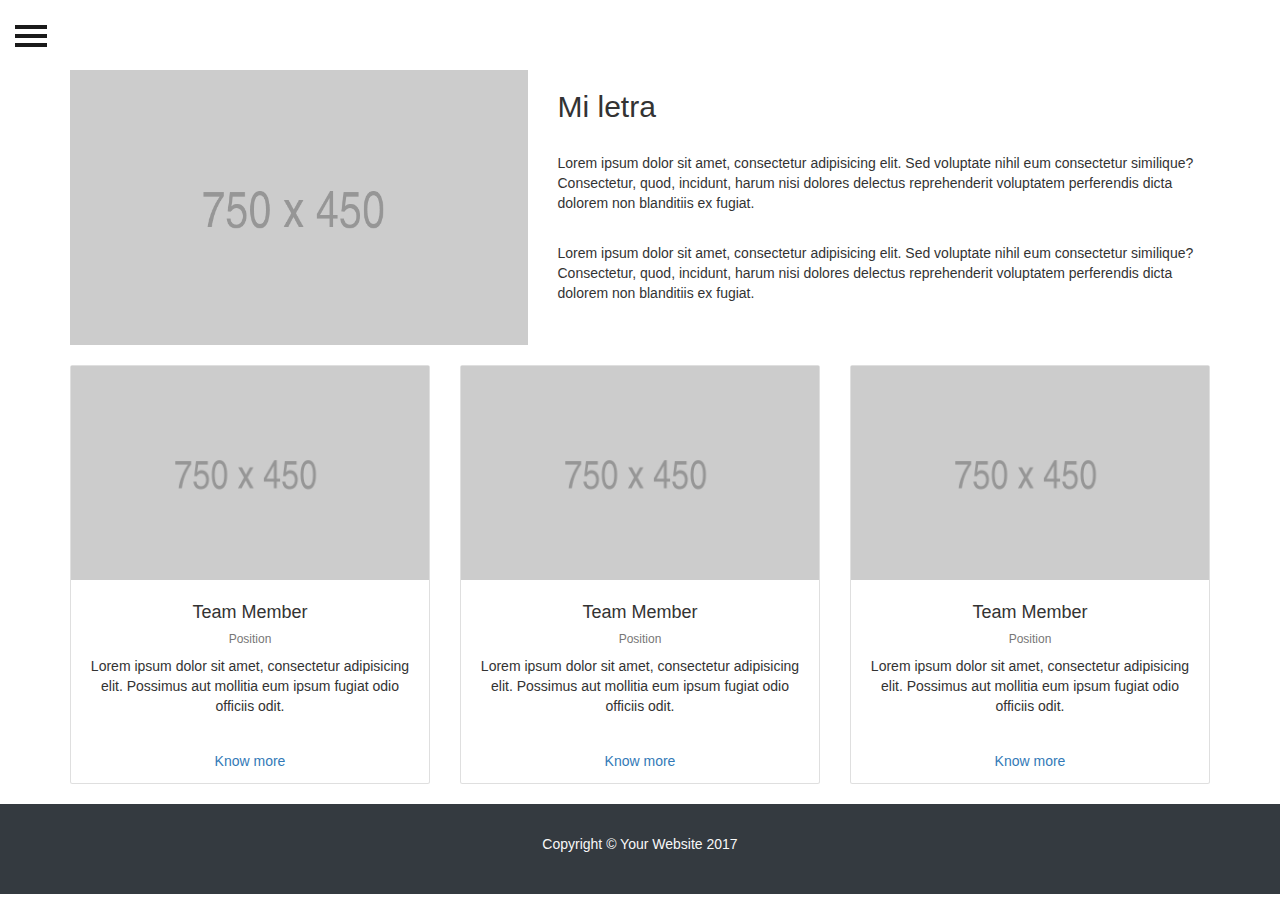
<file: index.html>
<!DOCTYPE html>
<html lang="en">

<head>
  <meta charset="utf-8">
  <meta name="viewport" content="width=device-width, initial-scale=1, shrink-to-fit=no">
  <meta name="description" content="">
  <meta name="author" content="">
  <title>Dashboard</title>
  <!-- Bootstrap core CSS-->
  <link href="css/bootstrap/bootstrap.css" rel="stylesheet">
  <link href="css/menu-sidebar.css" rel="stylesheet">
  <link href="css/style.css" rel="stylesheet">
</head>

<body>
  <div class="container-fluid nopadding">
    <div id="wrapper">
      <div class="overlay"></div>
      <nav class="navbar navbar-inverse navbar-fixed-top"
      id="sidebar-wrapper" role="navigation">
      <ul class="nav sidebar-nav">
        <li class="sidebar-brand">
          <a href="#">Home</a>
        </li>
        <li><a href="views/francisco.html">Francisco</a></li>
        <li><a href="#">Hesdasctor</a></li>
        <li><a href="#">Luis</a></li>      
      </ul>
    </nav>


    <section id="page-content-wrapper">
      <button type="button" class="hamburger is-closed" data-toggle="offcanvas">
        <span class="hamb-top"></span>
        <span class="hamb-middle"></span>
        <span class="hamb-bottom"></span>
      </button>

      <article class="container">
        <div class="row">
          <div class="col-md-5">
            <img src="img/750x450.png" class="adaptar img-fluid">
          </div>
          <div class="col-md-7">
            <h2 class="section-heading">Mi letra</h2>
            <br>
            <p class="">Lorem ipsum dolor sit amet, consectetur adipisicing elit. Sed voluptate nihil eum consectetur similique? Consectetur, quod, incidunt, harum nisi dolores delectus reprehenderit voluptatem perferendis dicta dolorem non blanditiis ex fugiat.</p>
            <br>
            <p class="">Lorem ipsum dolor sit amet, consectetur adipisicing elit. Sed voluptate nihil eum consectetur similique? Consectetur, quod, incidunt, harum nisi dolores delectus reprehenderit voluptatem perferendis dicta dolorem non blanditiis ex fugiat.</p>
            <br>

          </div>
        </div>
        <br>
        <div class="row">
          <div class="col-md-4">
           <div class="card text-center">
            <img class="adaptar img-fluid" src="img/750x450.png">
            <div class="card-body">
              <h4 class="section-heading">Team Member</h4>
              <h6 class="text-muted">Position</h6>
              <p>Lorem ipsum dolor sit amet, consectetur adipisicing elit. Possimus aut mollitia eum ipsum fugiat odio officiis odit.</p>
            </div>
            <div class="card-footer">
              <a href="#">Know more</a>
            </div>
          </div>
        </div>
        <div class="col-md-4">
         <div class="card text-center">
          <img class="adaptar img-fluid" src="img/750x450.png">
          <div class="card-body">
            <h4 class="section-heading">Team Member</h4>
            <h6 class="text-muted">Position</h6>
            <p>Lorem ipsum dolor sit amet, consectetur adipisicing elit. Possimus aut mollitia eum ipsum fugiat odio officiis odit.</p>
          </div>
          <div class="card-footer">
            <a href="#">Know more</a>
          </div>
        </div>
      </div>
      <div class="col-md-4">
       <div class="card text-center">
        <img class="adaptar img-fluid" src="img/750x450.png">
        <div class="card-body">
          <h4 class="section-heading">Team Member</h4>
          <h6 class="text-muted">Position</h6>
          <p>Lorem ipsum dolor sit amet, consectetur adipisicing elit. Possimus aut mollitia eum ipsum fugiat odio officiis odit.</p>
        </div>
        <div class="card-footer">
          <a href="#">Know more</a>
        </div>
      </div>
    </div>

  </div>

</article>
<br>
<footer class="py-5 bg-dark">
  <div class="container">
    <p class="m-0 text-center text-white">Copyright &copy; Your Website 2017</p>
  </div>
</footer>
</section>
</div>
</div>

<!-- Bootstrap core JavaScript-->
<script src="js/jquery/jquery-1.12.4.js"></script>
<script src="js/bootstrap/bootstrap.js"></script>
<script type="text/javascript">
  $(document).ready(function () {
    var trigger = $('.hamburger'),
    overlay = $('.overlay'),
    isClosed = false;

    trigger.click(function () {
      hamburger_cross();      
    });

    function hamburger_cross() {

      if (isClosed == true) {          
        overlay.hide();
        trigger.removeClass('is-open');
        trigger.addClass('is-closed');
        isClosed = false;
      } else {   
        overlay.show();
        trigger.removeClass('is-closed');
        trigger.addClass('is-open');
        isClosed = true;
      }
    }

    $('[data-toggle="offcanvas"]').click(function () {
      $('#wrapper').toggleClass('toggled');
    });  
  });
</script> 
</div>
</body>

</html>
</file>
<file: css/menu-sidebar.css>
body {
    position: relative;
    overflow-x: hidden;
}
body,
html { height: 100%;}
.nav .open > a, 
.nav .open > a:hover, 
.nav .open > a:focus {background-color: transparent;}

/*-------------------------------*/
/*           Wrappers            */
/*-------------------------------*/

#wrapper {
    padding-left: 0;
    -webkit-transition: all 0.5s ease;
    -moz-transition: all 0.5s ease;
    -o-transition: all 0.5s ease;
    transition: all 0.5s ease;
}

#wrapper.toggled {
    padding-left: 220px;
}

#sidebar-wrapper {
    z-index: 1000;
    left: 220px;
    width: 0;
    height: 100%;
    margin-left: -220px;
    overflow-y: auto;
    overflow-x: hidden;
    background: #1a1a1a;
    -webkit-transition: all 0.5s ease;
    -moz-transition: all 0.5s ease;
    -o-transition: all 0.5s ease;
    transition: all 0.5s ease;
}

#sidebar-wrapper::-webkit-scrollbar {
  display: none;
}

#wrapper.toggled #sidebar-wrapper {
    width: 220px;
}

#page-content-wrapper {
    width: 100%;
    padding-top: 70px;
}

#wrapper.toggled #page-content-wrapper {
    position: absolute;
    margin-right: -220px;
}

/*-------------------------------*/
/*     Sidebar nav styles        */
/*-------------------------------*/

.sidebar-nav {
    position: absolute;
    top: 0;
    width: 220px;
    margin: 0;
    padding: 0;
    list-style: none;
}

.sidebar-nav li {
    position: relative; 
    line-height: 20px;
    display: inline-block;
    width: 100%;
}

.sidebar-nav li:before {
    content: '';
    position: absolute;
    top: 0;
    left: 0;
    z-index: -1;
    height: 100%;
    width: 3px;
    background-color: #1c1c1c;
    -webkit-transition: width .2s ease-in;
      -moz-transition:  width .2s ease-in;
       -ms-transition:  width .2s ease-in;
            transition: width .2s ease-in;

}
.sidebar-nav li:first-child a {
    color: #fff;
    background-color: #1a1a1a;
}
.sidebar-nav li:nth-child(2):before {
    background-color: #ec1b5a;   
}
.sidebar-nav li:nth-child(3):before {
    background-color: #79aefe;   
}
.sidebar-nav li:nth-child(4):before {
    background-color: #314190;   
}
.sidebar-nav li:nth-child(5):before {
    background-color: #279636;   
}

.sidebar-nav li:hover:before,
.sidebar-nav li.open:hover:before {
    width: 100%;
    -webkit-transition: width .2s ease-in;
      -moz-transition:  width .2s ease-in;
       -ms-transition:  width .2s ease-in;
            transition: width .2s ease-in;

}

.sidebar-nav li a {
    display: block;
    color: #ddd;
    text-decoration: none;
    padding: 10px 15px 10px 30px;    
}

.sidebar-nav li a:hover,
.sidebar-nav li a:active,
.sidebar-nav li a:focus,
.sidebar-nav li.open a:hover,
.sidebar-nav li.open a:active,
.sidebar-nav li.open a:focus{
    color: #fff;
    text-decoration: none;
    background-color: transparent;
}

.sidebar-nav > .sidebar-brand {
    height: 65px;
    font-size: 20px;
    line-height: 44px;
}
.sidebar-nav .dropdown-menu {
    position: relative;
    width: 100%;
    padding: 0;
    margin: 0;
    border-radius: 0;
    border: none;
    background-color: #222;
    box-shadow: none;
}

/*-------------------------------*/
/*       Hamburger-Cross         */
/*-------------------------------*/

.hamburger {
  position: fixed;
  top: 20px;  
  z-index: 999;
  display: block;
  width: 32px;
  height: 32px;
  margin-left: 15px;
  background: transparent;
  border: none;
}
.hamburger:hover,
.hamburger:focus,
.hamburger:active {
  outline: none;
}
.hamburger.is-closed:before {
  content: '';
  display: block;
  width: 100px;
  font-size: 14px;
  color: #fff;
  line-height: 32px;
  text-align: center;
  opacity: 0;
  -webkit-transform: translate3d(0,0,0);
  -webkit-transition: all .35s ease-in-out;
}
.hamburger.is-closed:hover:before {
  opacity: 1;
  display: block;
  -webkit-transform: translate3d(-100px,0,0);
  -webkit-transition: all .35s ease-in-out;
}

.hamburger.is-closed .hamb-top,
.hamburger.is-closed .hamb-middle,
.hamburger.is-closed .hamb-bottom,
.hamburger.is-open .hamb-top,
.hamburger.is-open .hamb-middle,
.hamburger.is-open .hamb-bottom {
  position: absolute;
  left: 0;
  height: 4px;
  width: 100%;
}
.hamburger.is-closed .hamb-top,
.hamburger.is-closed .hamb-middle,
.hamburger.is-closed .hamb-bottom {
  background-color: #1a1a1a;
}
.hamburger.is-closed .hamb-top { 
  top: 5px; 
  -webkit-transition: all .35s ease-in-out;
}
.hamburger.is-closed .hamb-middle {
  top: 50%;
  margin-top: -2px;
}
.hamburger.is-closed .hamb-bottom {
  bottom: 5px;  
  -webkit-transition: all .35s ease-in-out;
}

.hamburger.is-closed:hover .hamb-top {
  top: 0;
  -webkit-transition: all .35s ease-in-out;
}
.hamburger.is-closed:hover .hamb-bottom {
  bottom: 0;
  -webkit-transition: all .35s ease-in-out;
}
.hamburger.is-open .hamb-top,
.hamburger.is-open .hamb-middle,
.hamburger.is-open .hamb-bottom {
  background-color: #1a1a1a;
}
.hamburger.is-open .hamb-top,
.hamburger.is-open .hamb-bottom {
  top: 50%;
  margin-top: -2px;  
}
.hamburger.is-open .hamb-top { 
  -webkit-transform: rotate(45deg);
  -webkit-transition: -webkit-transform .2s cubic-bezier(.73,1,.28,.08);
}
.hamburger.is-open .hamb-middle { display: none; }
.hamburger.is-open .hamb-bottom {
  -webkit-transform: rotate(-45deg);
  -webkit-transition: -webkit-transform .2s cubic-bezier(.73,1,.28,.08);
}
.hamburger.is-open:before {
  content: '';
  display: block;
  width: 100px;
  font-size: 14px;
  color: #fff;
  line-height: 32px;
  text-align: center;
  opacity: 0;
  -webkit-transform: translate3d(0,0,0);
  -webkit-transition: all .35s ease-in-out;
}
.hamburger.is-open:hover:before {
  opacity: 1;
  display: block;
  -webkit-transform: translate3d(-100px,0,0);
  -webkit-transition: all .35s ease-in-out;
}

/*-------------------------------*/
/*            Overlay            */
/*-------------------------------*/
</file>
<file: css/style.css>
@charset "utf-8";

*{
  margin: 0;
  padding: 0;
}

body, html {
  width: 100%;
  height: 100%;
}
.nopadding{
padding: 0 !important;
}

.nomargin{
  margin:0 !important;
}
.dvfooter{
  min-height: 500px;
}
.mb-4{
  margin-bottom: 4%;
}
.overlay {
    position: fixed;
    display: none;
    width: 100%;
    height: 100%;
    top: 0;
    left: 0;
    right: 0;
    bottom: 0;
    background-color: rgba(250,250,250,0.8);
    z-index: 1;
}

.imagen { 
  width: 150px;
  height: 150px;
  border-radius: 150px; 
  -webkit-border-radius: 150px; 
  -moz-border-radius: 150px; 
  background: url(../img/foto-de-perfil.jpg) 
  no-repeat; 
  box-shadow: 0 0 8px rgba(0, 0, 0, 1.0); 
  -webkit-box-shadow: 0 0 8px rgba(0, 0, 0, .8); 
  -moz-box-shadow: 0 0 8px rgba(0, 0, 0, .8); 
}

.contenedor{ 
     background-color: rgb(255, 255, 255);
     -webkit-background-color: rgb(255, 255, 255); 
     -moz-background-color: rgb(255, 255, 255);
     padding: 5px; 
     width: 300px; 
     border-radius: 150px; 
     -webkit-border-radius: 150px; 
     -moz-border-radius: 150px; 
     box-shadow: 1px 1px 10px rgb(75, 75, 75);
    
}

.img-fluid{
  width: 100%;
  height: auto;
}

.card {
  position: relative;
  display: block;
  min-width: 0;
  word-wrap: break-word;
  background-color: rgb(255, 255, 255);
  border: 1px solid rgba(0,0,0,.125);
  border-radius: 0.25rem;
}

.card-body, .card-footer {
  padding: 1.25rem;
}

.py-5 {
    padding-top: 3rem!important;
    padding-bottom: 3rem!important;
} 
.bg-dark {
   color: #f8f8f8;
    background-color: #343a40!important;
}
</file>
